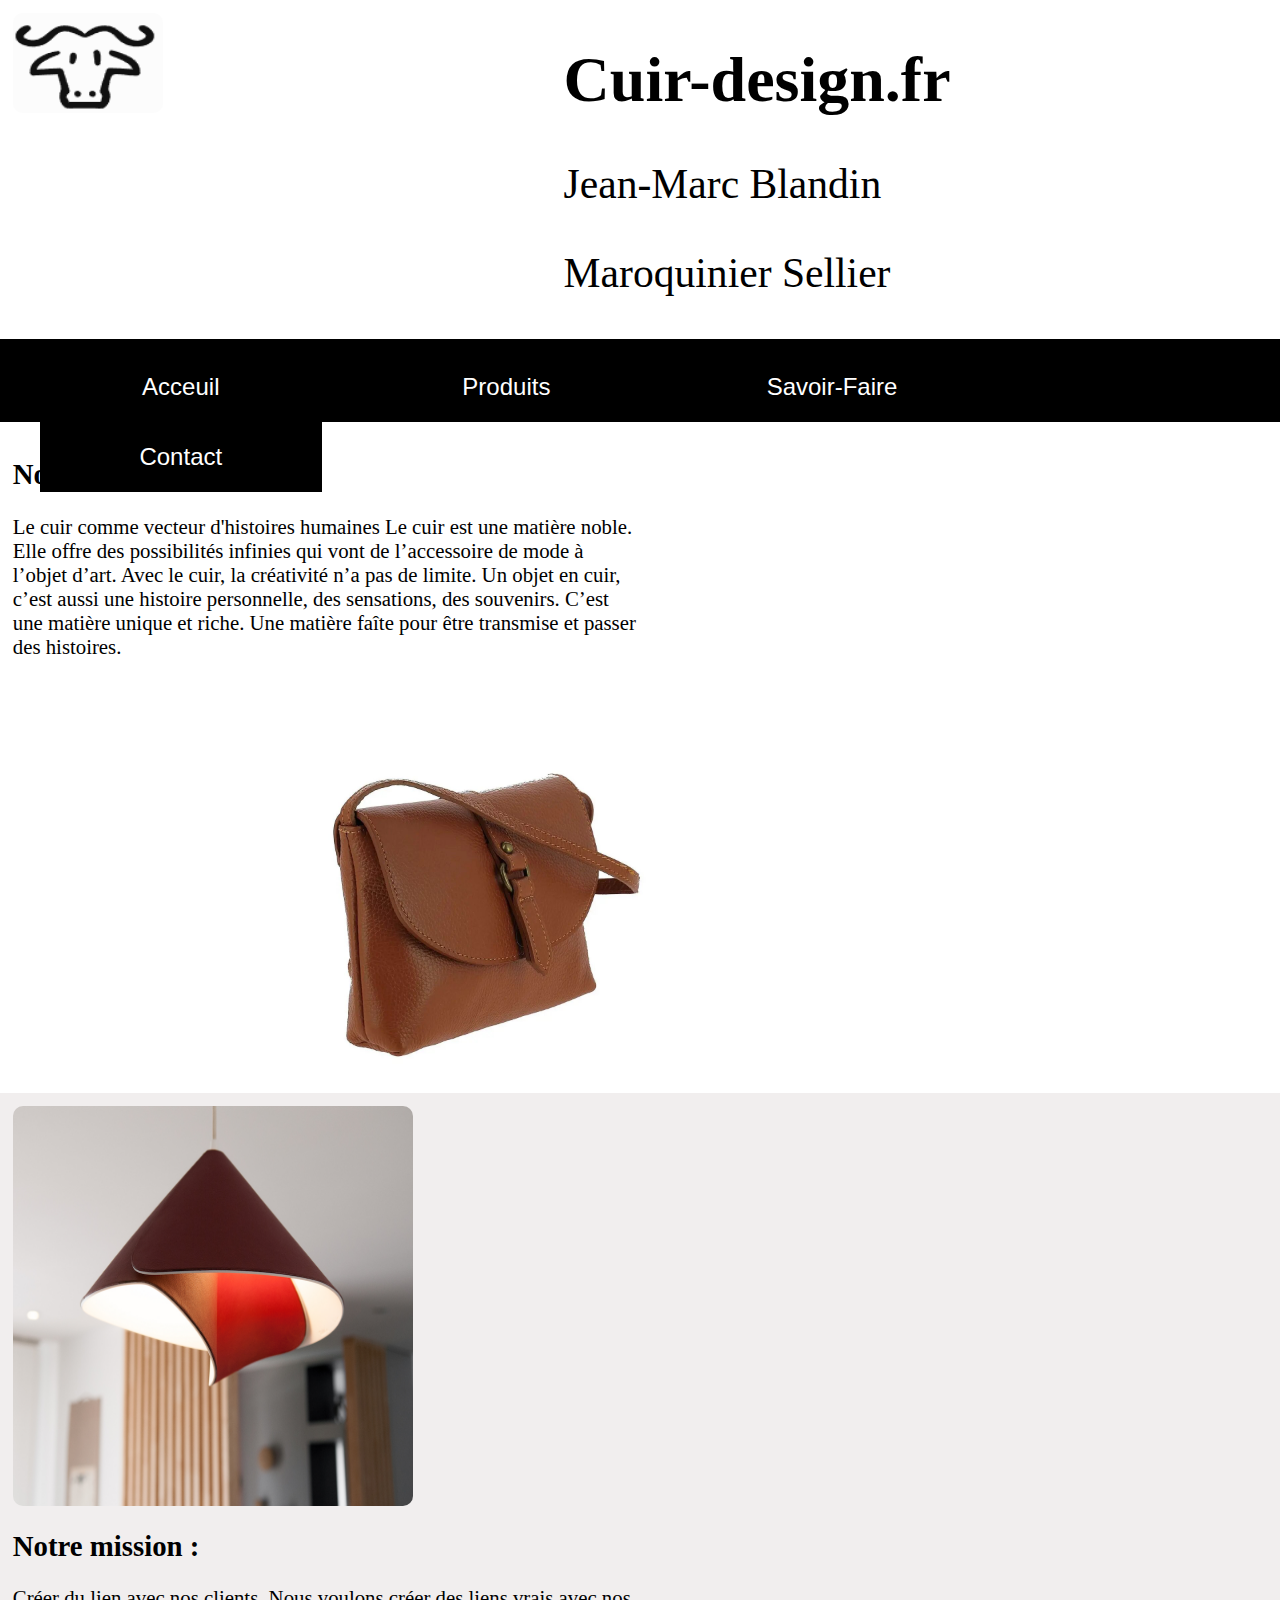
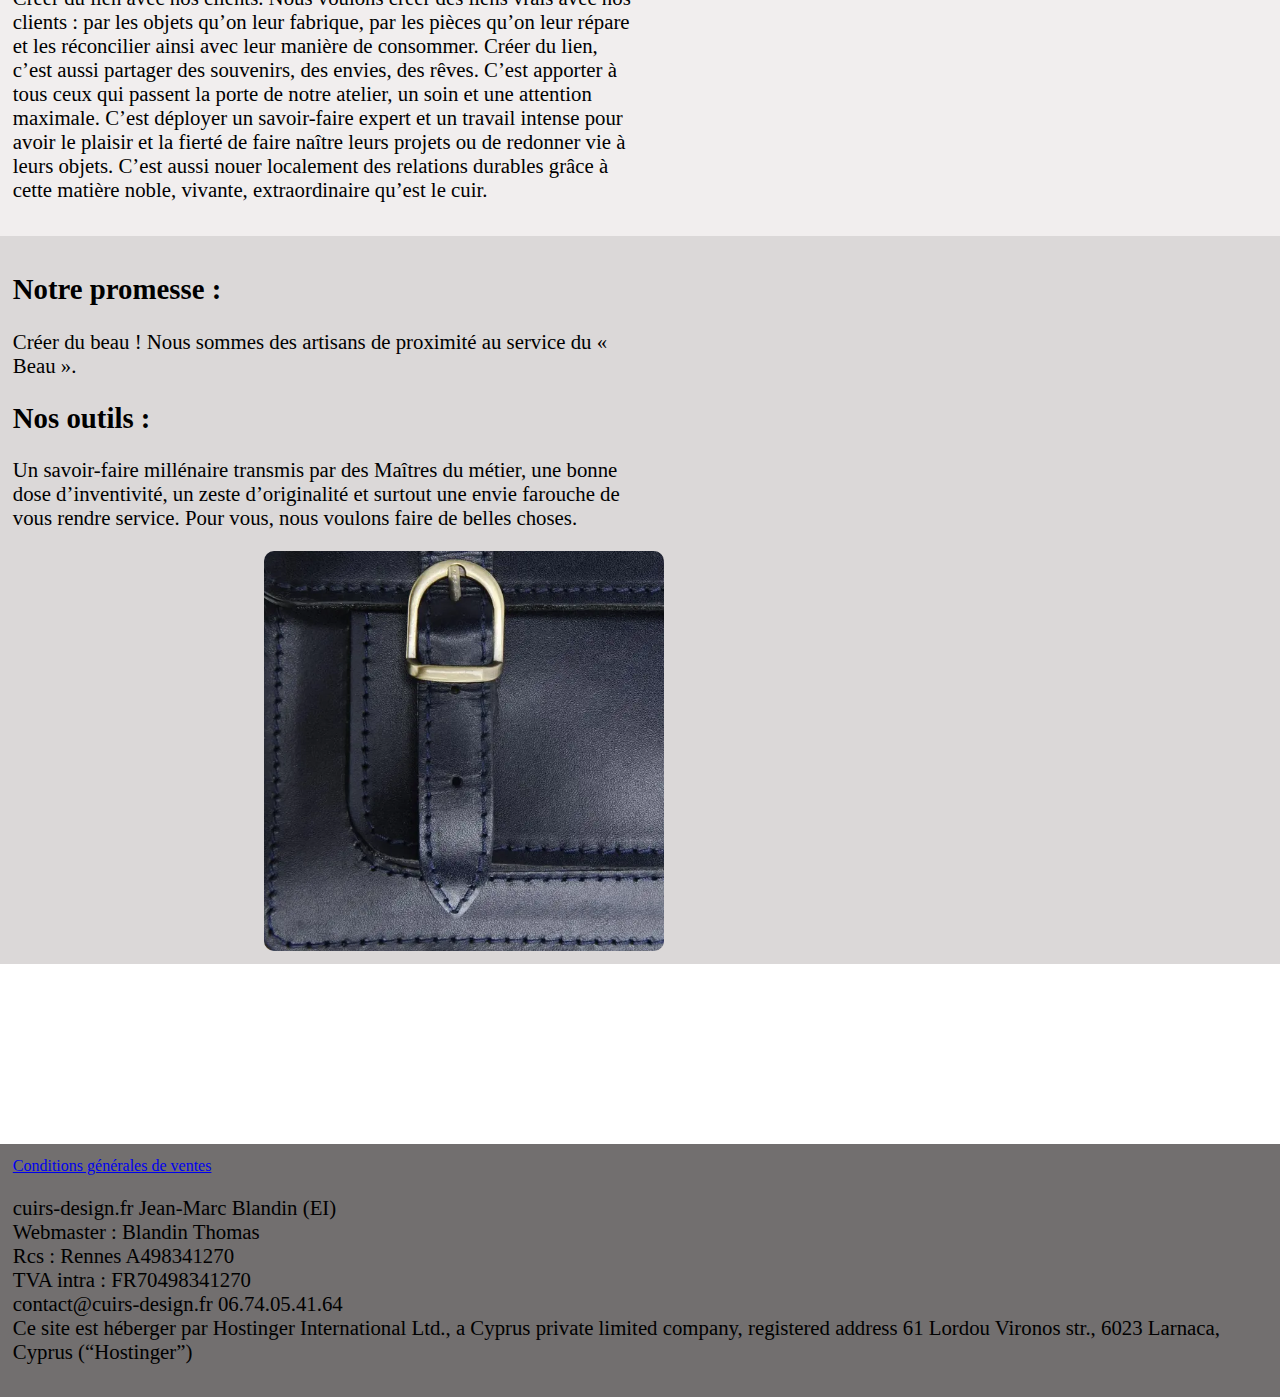
<file: index.html>
<!DOCTYPE html>
<html lang="fr">
<head>
    <meta charset="UTF-8">
    <meta name="viewport" content="width=device-width, initial-scale=1.0">
    <link rel="stylesheet" href="css/index.css">
    <title>Acceuil</title>
</head>
<body>
    <header>
        <img src="images/loze.png" alt="logo de taureau" id="logo">
        <div id="titre">
            <h1>Cuir-design.fr</h1>
            <p>Jean-Marc Blandin</p>
            <p>Maroquinier Sellier</p>
        </div>

        <nav id="nav_top">
            <ul class="ul_top">
                <li class="li_top">
                    <a href="index.html"><button class="btn_nav_top">Acceuil</button></a>
                </li>
            </ul>
            <ul class="ul_top">
                <li class="li_top">
                    <a href="produits.html"><button class="btn_nav_top">Produits</button></a>
                </li>
            </ul>
            <ul class="ul_top">
                <li class="li_top">
                    <a href="savoirfaire.html"><button class="btn_nav_top">Savoir-Faire</button></a>
                </li>
            </ul>
            <ul class="ul_top">
                <li class="li_top">
                    <a href="contact.html"><button class="btn_nav_top">Contact</button></a>
                </li>
            </ul>
        </nav>
    </header>
    <section id="section1">
        <article class="text">
            <h2>Notre vision :</h2>
            <p>
                Le cuir comme vecteur d'histoires humaines Le cuir est une matière noble. 
                Elle offre des possibilités infinies qui vont de l’accessoire de mode à l’objet d’art. 
                Avec le cuir, la créativité n’a pas de limite. Un objet en cuir, c’est aussi une histoire personnelle, des sensations, des souvenirs. 
                C’est une matière unique et riche. Une matière faîte pour être transmise et passer des histoires. 
            </p>
        </article>
        <img src="images/produits/sac/sac4A.jpg" alt="image abat-jour" id="image_pres1">
    </section>
    <section id="section2">
        <img src="images/produits/abats-jour/abat-jour5A.jpg" alt="image abat-jour" id="image_pres2">
        <article class="text">
            <h2>Notre mission :</h2>
            <p>
                Créer du lien avec nos clients. Nous voulons créer des liens vrais avec nos clients : par les objets qu’on leur fabrique, 
                par les pièces qu’on leur répare et les réconcilier ainsi avec leur manière de consommer. 
                Créer du lien, c’est aussi partager des souvenirs, des envies, des rêves. 
                C’est apporter à tous ceux qui passent la porte de notre atelier, un soin et une attention maximale. 
                C’est déployer un savoir-faire expert et un travail intense pour avoir le plaisir et la fierté de faire naître leurs projets ou 
                de redonner vie à leurs objets. C’est aussi nouer localement des relations durables grâce à cette matière noble, vivante, extraordinaire qu’est le cuir.
            </p>
        </article>
    </section>
    <section id="section3">
        <article class="text">
            <h2>Notre promesse :</h2>
            <p>Créer du beau ! Nous sommes des artisans de proximité au service du « Beau ».</p>
            <h2>Nos outils :</h2>
            <p>Un savoir-faire millénaire transmis par des Maîtres du métier, une bonne dose d’inventivité, 
                un zeste d’originalité et surtout une envie farouche de vous rendre service. 
                Pour vous, nous voulons faire de belles choses.
            </p>
        </article>
        <img src="images/produits/sac/sac1C.jpg" alt="image abat-jour" id="image_pres3">
    </section>
    <br><br><br><br><br><br><br><br><br><br>
    <footer>
        <a href="condition.html">Conditions générales de ventes</a>

        <p>
            cuirs-design.fr Jean-Marc Blandin (EI) <br>
            Webmaster : Blandin Thomas <br>
            Rcs : Rennes A498341270 <br>
            TVA intra : FR70498341270 <br>
            contact@cuirs-design.fr 06.74.05.41.64 <br>
            Ce site est héberger par Hostinger International Ltd., a Cyprus private limited company, registered address 61 Lordou Vironos str., 6023 Larnaca, Cyprus (“Hostinger”)
        </p>
    </footer>
</body>
</html>
</file>
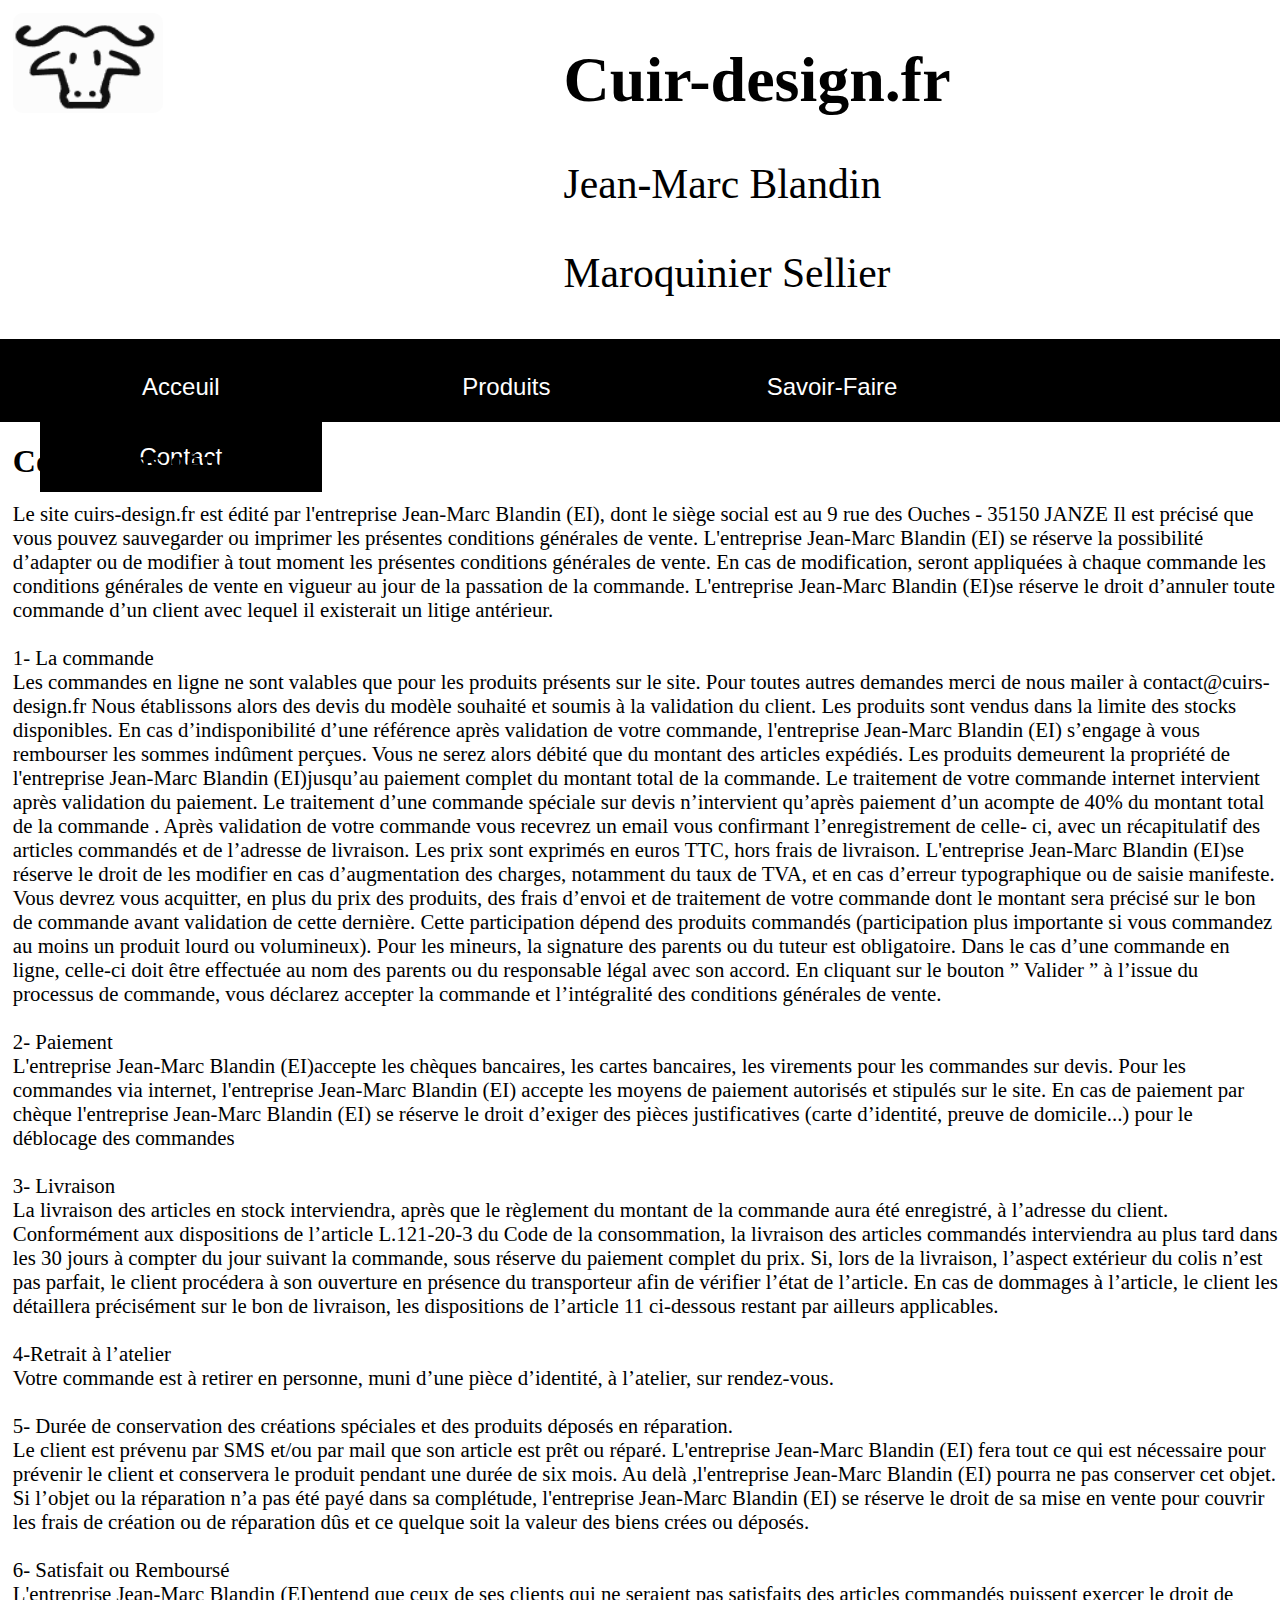
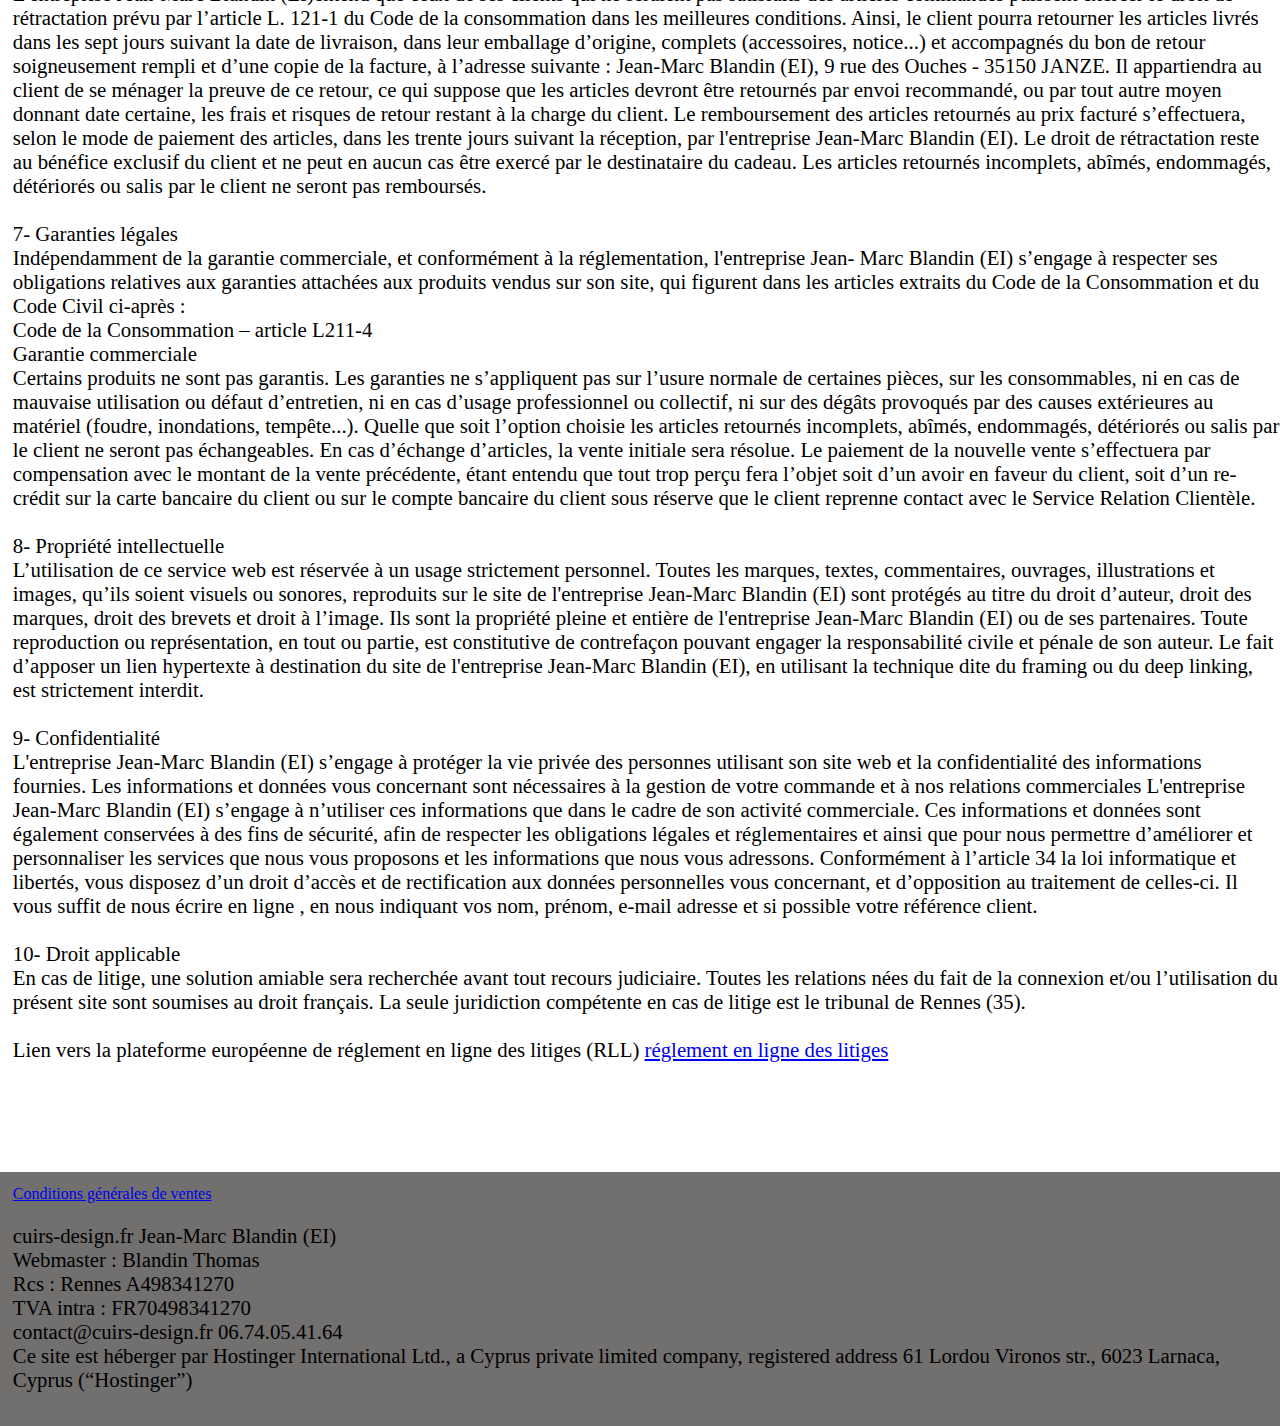
<file: condition.html>
<!DOCTYPE html>
<html lang="fr">
<head>
    <meta charset="UTF-8">
    <meta name="viewport" content="width=device-width, initial-scale=1.0">
    <link rel="stylesheet" href="css/condition.css">
    <title>Conditions générales des ventes</title>
</head>
<body>
    <header>
        <img src="images/loze.png" alt="logo de taureau" id="logo">
        <div id="titre">
            <h1>Cuir-design.fr</h1>
            <p>Jean-Marc Blandin</p>
            <p>Maroquinier Sellier</p>
        </div>

        <nav id="nav_top">
            <ul class="ul_top">
                <li class="li_top">
                    <a href="index.html"><button class="btn_nav_top">Acceuil</button></a>
                </li>
            </ul>
            <ul class="ul_top">
                <li class="li_top">
                    <a href="produits.html"><button class="btn_nav_top">Produits</button></a>
                </li>
            </ul>
            <ul class="ul_top">
                <li class="li_top">
                    <a href="savoirfaire.html"><button class="btn_nav_top">Savoir-Faire</button></a>
                </li>
            </ul>
            <ul class="ul_top">
                <li class="li_top">
                    <a href="contact.html"><button class="btn_nav_top">Contact</button></a>
                </li>
            </ul>
        </nav>
    </header>
    <section>
        <h1>Conditions générales :</h1>
        <p>
            Le site cuirs-design.fr est édité par l'entreprise Jean-Marc Blandin (EI), dont le siège social est au 9 rue des Ouches - 35150 JANZE Il est précisé que vous pouvez sauvegarder ou imprimer les présentes conditions générales de vente. L'entreprise Jean-Marc Blandin (EI) se réserve la possibilité d’adapter ou de modifier à tout moment les présentes conditions générales de vente. En cas de modification, seront appliquées à chaque commande les conditions générales de vente en vigueur au jour de la passation de la commande. L'entreprise Jean-Marc Blandin (EI)se réserve le droit d’annuler toute commande d’un client avec lequel il existerait un litige antérieur. 
            <br><br>
            1- La commande <br>
            Les commandes en ligne ne sont valables que pour les produits présents sur le site. Pour toutes autres demandes merci de nous mailer à contact@cuirs-design.fr Nous établissons alors des devis du modèle souhaité et soumis à la validation du client. Les produits sont vendus dans la limite des stocks disponibles. En cas d’indisponibilité d’une référence après validation de votre commande, l'entreprise Jean-Marc Blandin (EI) s’engage à vous rembourser les sommes indûment perçues. Vous ne serez alors débité que du montant des articles expédiés. Les produits demeurent la propriété de l'entreprise Jean-Marc Blandin (EI)jusqu’au paiement complet du montant total de la commande. Le traitement de votre commande internet intervient après validation du paiement. Le traitement d’une commande spéciale sur devis n’intervient qu’après paiement d’un acompte de 40% du montant total de la commande . Après validation de votre commande vous recevrez un email vous confirmant l’enregistrement de celle- ci, avec un récapitulatif des articles commandés et de l’adresse de livraison. Les prix sont exprimés en euros TTC, hors frais de livraison. L'entreprise Jean-Marc Blandin (EI)se réserve le droit de les modifier en cas d’augmentation des charges, notamment du taux de TVA, et en cas d’erreur typographique ou de saisie manifeste. Vous devrez vous acquitter, en plus du prix des produits, des frais d’envoi et de traitement de votre commande dont le montant sera précisé sur le bon de commande avant validation de cette dernière. Cette participation dépend des produits commandés (participation plus importante si vous commandez au moins un produit lourd ou volumineux). Pour les mineurs, la signature des parents ou du tuteur est obligatoire. Dans le cas d’une commande en ligne, celle-ci doit être effectuée au nom des parents ou du responsable légal avec son accord. En cliquant sur le bouton ” Valider ” à l’issue du processus de commande, vous déclarez accepter la commande et l’intégralité des conditions générales de vente. 
            <br><br>
            2- Paiement <br>
            L'entreprise Jean-Marc Blandin (EI)accepte les chèques bancaires, les cartes bancaires, les virements pour les commandes sur devis. Pour les commandes via internet, l'entreprise Jean-Marc Blandin (EI) accepte les moyens de paiement autorisés et stipulés sur le site. En cas de paiement par chèque l'entreprise Jean-Marc Blandin (EI) se réserve le droit d’exiger des pièces justificatives (carte d’identité, preuve de domicile...) pour le déblocage des commandes
            <br><br>
            3- Livraison <br>
            La livraison des articles en stock interviendra, après que le règlement du montant de la commande aura été enregistré, à l’adresse du client. Conformément aux dispositions de l’article L.121-20-3 du Code de la consommation, la livraison des articles commandés interviendra au plus tard dans les 30 jours à compter du jour suivant la commande, sous réserve du paiement complet du prix. Si, lors de la livraison, l’aspect extérieur du colis n’est pas parfait, le client procédera à son ouverture en présence du transporteur afin de vérifier l’état de l’article. En cas de dommages à l’article, le client les détaillera précisément sur le bon de livraison, les dispositions de l’article 11 ci-dessous restant par ailleurs applicables.
            <br><br>
            4-Retrait à l’atelier <br>
            Votre commande est à retirer en personne, muni d’une pièce d’identité, à l’atelier, sur rendez-vous.
            <br><br>
            5- Durée de conservation des créations spéciales et des produits déposés en réparation. <br>
            Le client est prévenu par SMS et/ou par mail que son article est prêt ou réparé. L'entreprise Jean-Marc Blandin (EI) fera tout ce qui est nécessaire pour prévenir le client et conservera le produit pendant une durée de six mois. Au delà ,l'entreprise Jean-Marc Blandin (EI) pourra ne pas conserver cet objet. Si l’objet ou la réparation n’a pas été payé dans sa complétude, l'entreprise Jean-Marc Blandin (EI) se réserve le droit de sa mise en vente pour couvrir les frais de création ou de réparation dûs et ce quelque soit la valeur des biens crées ou déposés.
            <br><br>
            6- Satisfait ou Remboursé <br>
            L'entreprise Jean-Marc Blandin (EI)entend que ceux de ses clients qui ne seraient pas satisfaits des articles commandés puissent exercer le droit de rétractation prévu par l’article L. 121-1 du Code de la consommation dans les meilleures conditions. Ainsi, le client pourra retourner les articles livrés dans les sept jours suivant la date de livraison, dans leur emballage d’origine, complets (accessoires, notice...) et accompagnés du bon de retour soigneusement rempli et d’une copie de la facture, à l’adresse suivante : Jean-Marc Blandin (EI), 9 rue des Ouches - 35150 JANZE. Il appartiendra au client de se ménager la preuve de ce retour, ce qui suppose que les articles devront être retournés par envoi recommandé, ou par tout autre moyen donnant date certaine, les frais et risques de retour restant à la charge du client. Le remboursement des articles retournés au prix facturé s’effectuera, selon le mode de paiement des articles, dans les trente jours suivant la réception, par l'entreprise Jean-Marc Blandin (EI). Le droit de rétractation reste au bénéfice exclusif du client et ne peut en aucun cas être exercé par le destinataire du cadeau. Les articles retournés incomplets, abîmés, endommagés, détériorés ou salis par le client ne seront pas remboursés.
            <br><br>
            7- Garanties légales <br>
            Indépendamment de la garantie commerciale, et conformément à la réglementation, l'entreprise Jean- Marc Blandin (EI) s’engage à respecter ses obligations relatives aux garanties attachées aux produits vendus sur son site, qui figurent dans les articles extraits du Code de la Consommation et du Code Civil ci-après :
            <br>
            Code de la Consommation – article L211-4
            <br>
            Garantie commerciale
            <br>
            Certains produits ne sont pas garantis. Les garanties ne s’appliquent pas sur l’usure normale de certaines pièces, sur les consommables, ni en cas de mauvaise utilisation ou défaut d’entretien, ni en cas d’usage professionnel ou collectif, ni sur des dégâts provoqués par des causes extérieures au matériel (foudre, inondations, tempête...). Quelle que soit l’option choisie les articles retournés incomplets, abîmés, endommagés, détériorés ou salis par le client ne seront pas échangeables. En cas d’échange d’articles, la vente initiale sera résolue. Le paiement de la nouvelle vente s’effectuera par compensation avec le montant de la vente précédente, étant entendu que tout trop perçu fera l’objet soit d’un avoir en faveur du client, soit d’un re-crédit sur la carte bancaire du client ou sur le compte bancaire du client sous réserve que le client reprenne contact avec le Service Relation Clientèle.
            <br><br>
            8- Propriété intellectuelle <br>
            L’utilisation de ce service web est réservée à un usage strictement personnel. Toutes les marques, textes, commentaires, ouvrages, illustrations et images, qu’ils soient visuels ou sonores, reproduits sur le site de l'entreprise Jean-Marc Blandin (EI) sont protégés au titre du droit d’auteur, droit des marques, droit des brevets et droit à l’image. Ils sont la propriété pleine et entière de l'entreprise Jean-Marc Blandin (EI) ou de ses partenaires. Toute reproduction ou représentation, en tout ou partie, est constitutive de contrefaçon pouvant engager la responsabilité civile et pénale de son auteur. Le fait d’apposer un lien hypertexte à destination du site de l'entreprise Jean-Marc Blandin (EI), en utilisant la technique dite du framing ou du deep linking, est strictement interdit.
            <br><br>
            9- Confidentialité <br>
            L'entreprise Jean-Marc Blandin (EI) s’engage à protéger la vie privée des personnes utilisant son site web et la confidentialité des informations fournies. Les informations et données vous concernant sont nécessaires à la gestion de votre commande et à nos relations commerciales L'entreprise Jean-Marc Blandin (EI) s’engage à n’utiliser ces informations que dans le cadre de son activité commerciale. Ces informations et données sont également conservées à des fins de sécurité, afin de respecter les obligations légales et réglementaires et ainsi que pour nous permettre d’améliorer et personnaliser les services que nous vous proposons et les informations que nous vous adressons. Conformément à l’article 34 la loi informatique et libertés, vous disposez d’un droit d’accès et de rectification aux données personnelles vous concernant, et d’opposition au traitement de celles-ci. Il vous suffit de nous écrire en ligne , en nous indiquant vos nom, prénom, e-mail adresse et si possible votre référence client.
            <br><br>
            10- Droit applicable <br>
            En cas de litige, une solution amiable sera recherchée avant tout recours judiciaire. Toutes les relations nées du fait de la connexion et/ou l’utilisation du présent site sont soumises au droit français. La seule juridiction compétente en cas de litige est le tribunal de Rennes (35).
            <br><br>
            Lien vers la plateforme européenne de réglement en ligne des litiges (RLL) <a href="https://ec.europa.eu/consumers/odr/main/index.cfm?event=main.home2.show&lng=FR">réglement en ligne des litiges</a>
        </p>
    </section>
    <br><br><br><br><br>
    <footer>
        <a href="condition.html">Conditions générales de ventes</a>

        <p>
            cuirs-design.fr Jean-Marc Blandin (EI) <br>
            Webmaster : Blandin Thomas <br>
            Rcs : Rennes A498341270 <br>
            TVA intra : FR70498341270 <br>
            contact@cuirs-design.fr 06.74.05.41.64 <br>
            Ce site est héberger par Hostinger International Ltd., a Cyprus private limited company, registered address 61 Lordou Vironos str., 6023 Larnaca, Cyprus (“Hostinger”)
        </p>
    </footer>
</body>
</html>
</file>
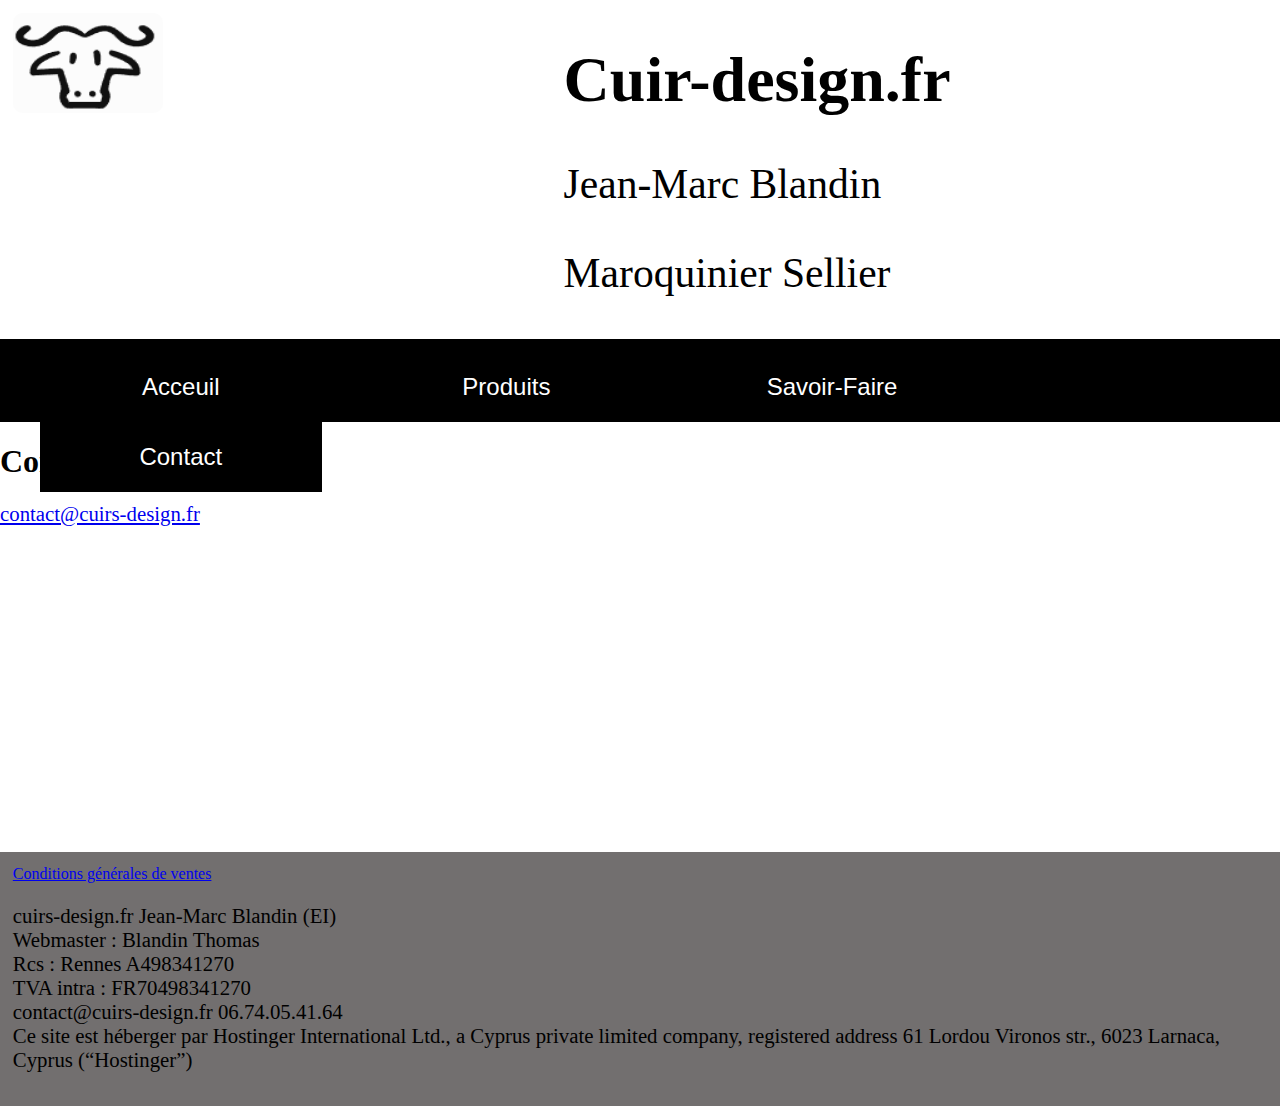
<file: contact.html>
<!DOCTYPE html>
<html lang="fr">
<head>
    <meta charset="UTF-8">
    <meta name="viewport" content="width=device-width, initial-scale=1.0">
    <link rel="stylesheet" href="css/index.css">
    <title>Acceuil</title>
</head>
<body>
    <header>
        <img src="images/loze.png" alt="logo de taureau" id="logo">
        <div id="titre">
            <h1>Cuir-design.fr</h1>
            <p>Jean-Marc Blandin</p>
            <p>Maroquinier Sellier</p>
        </div>
        <nav id="nav_top">
            <ul class="ul_top">
                <li class="li_top">
                    <a href="index.html"><button class="btn_nav_top">Acceuil</button></a>
                </li>
            </ul>
            <ul class="ul_top">
                <li class="li_top">
                    <a href="produits.html"><button class="btn_nav_top">Produits</button></a>
                </li>
            </ul>
            <ul class="ul_top">
                <li class="li_top">
                    <a href="savoirfaire.html"><button class="btn_nav_top">Savoir-Faire</button></a>
                </li>
            </ul>
            <ul class="ul_top">
                <li class="li_top">
                    <a href="contact.html"><button class="btn_nav_top">Contact</button></a>
                </li>
            </ul>
        </nav>
    </header>
<body>
    <section>
        <h1>Contact :</h1>
        <a href="mailto:contact@cuirs-design.fr"><p>contact@cuirs-design.fr</p></a>

    </section>
    <br><br><br><br><br><br><br><br><br><br><br><br><br><br><br><br><br>
    <footer>
        <a href="condition.html">Conditions générales de ventes</a>

        <p>
            cuirs-design.fr Jean-Marc Blandin (EI) <br>
            Webmaster : Blandin Thomas <br>
            Rcs : Rennes A498341270 <br>
            TVA intra : FR70498341270 <br>
            contact@cuirs-design.fr 06.74.05.41.64 <br>
            Ce site est héberger par Hostinger International Ltd., a Cyprus private limited company, registered address 61 Lordou Vironos str., 6023 Larnaca, Cyprus (“Hostinger”)
        </p>
    </footer>
</body>
</html>
</file>
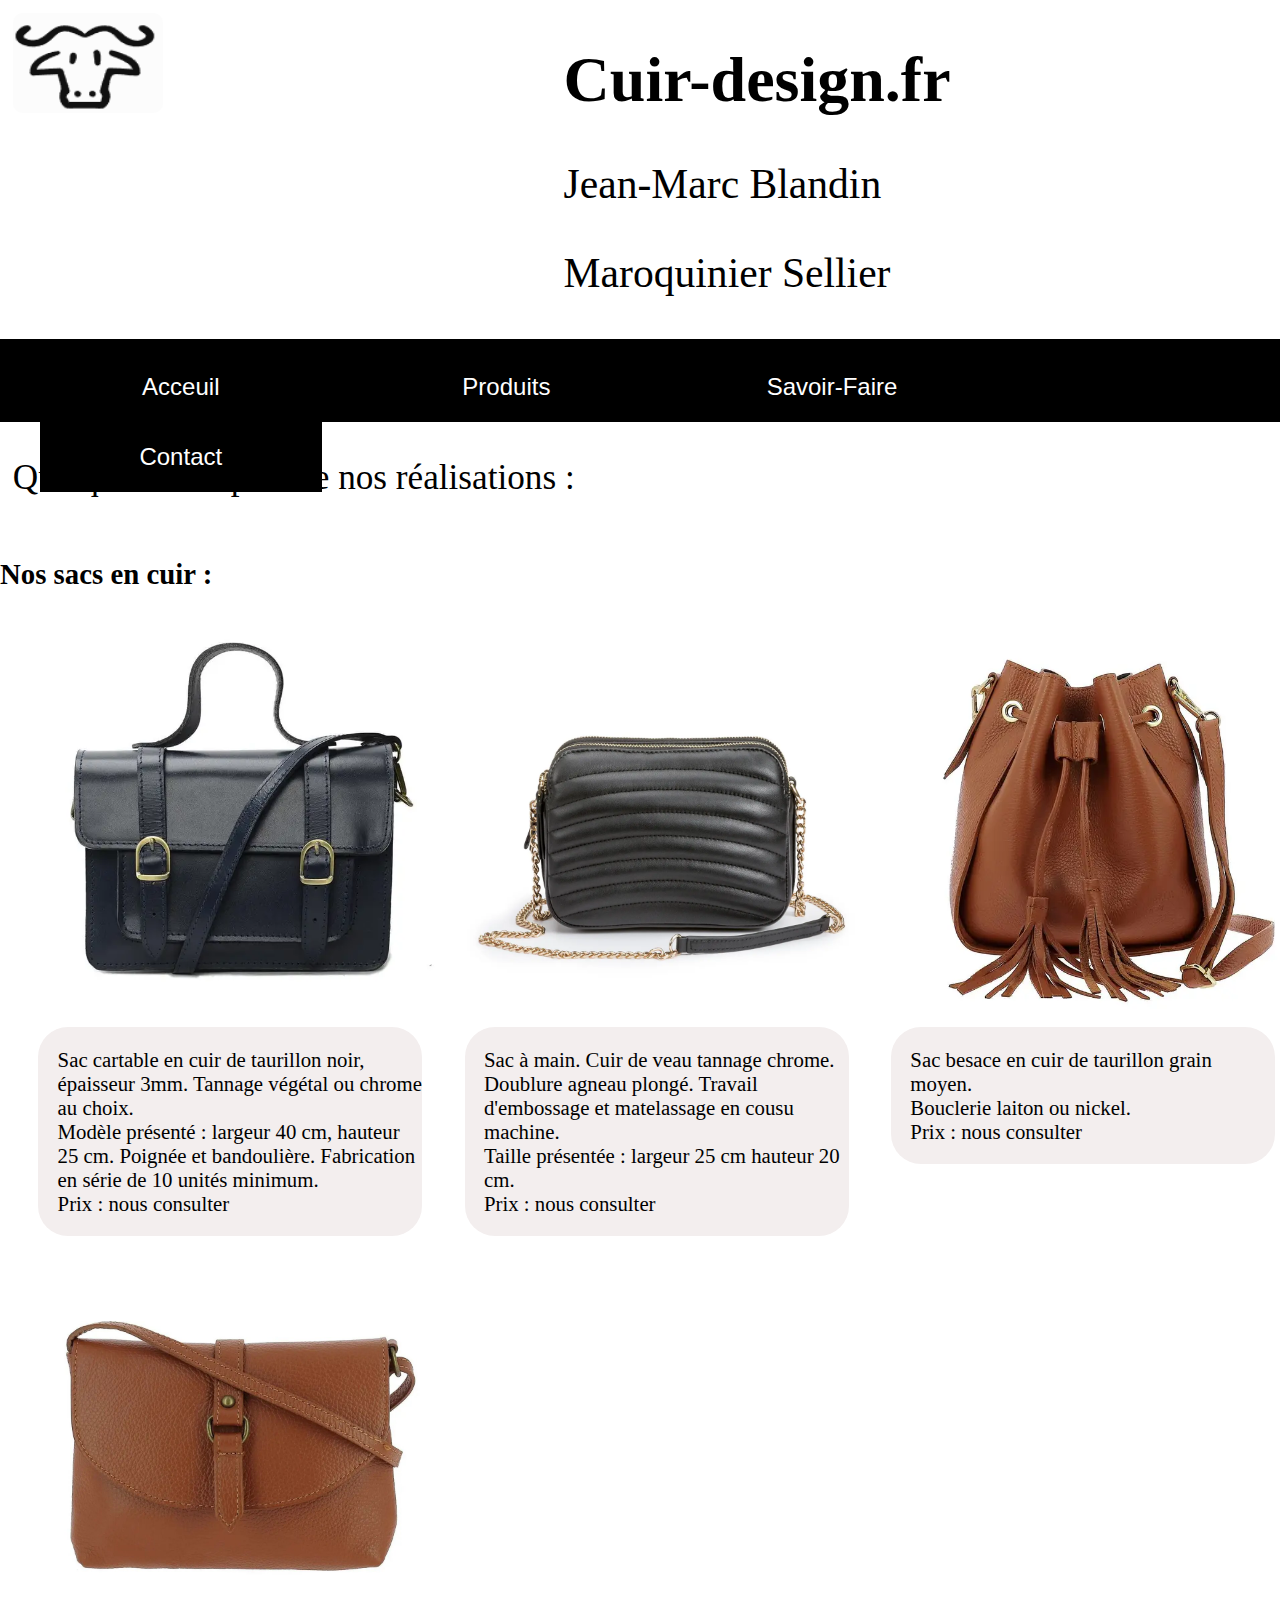
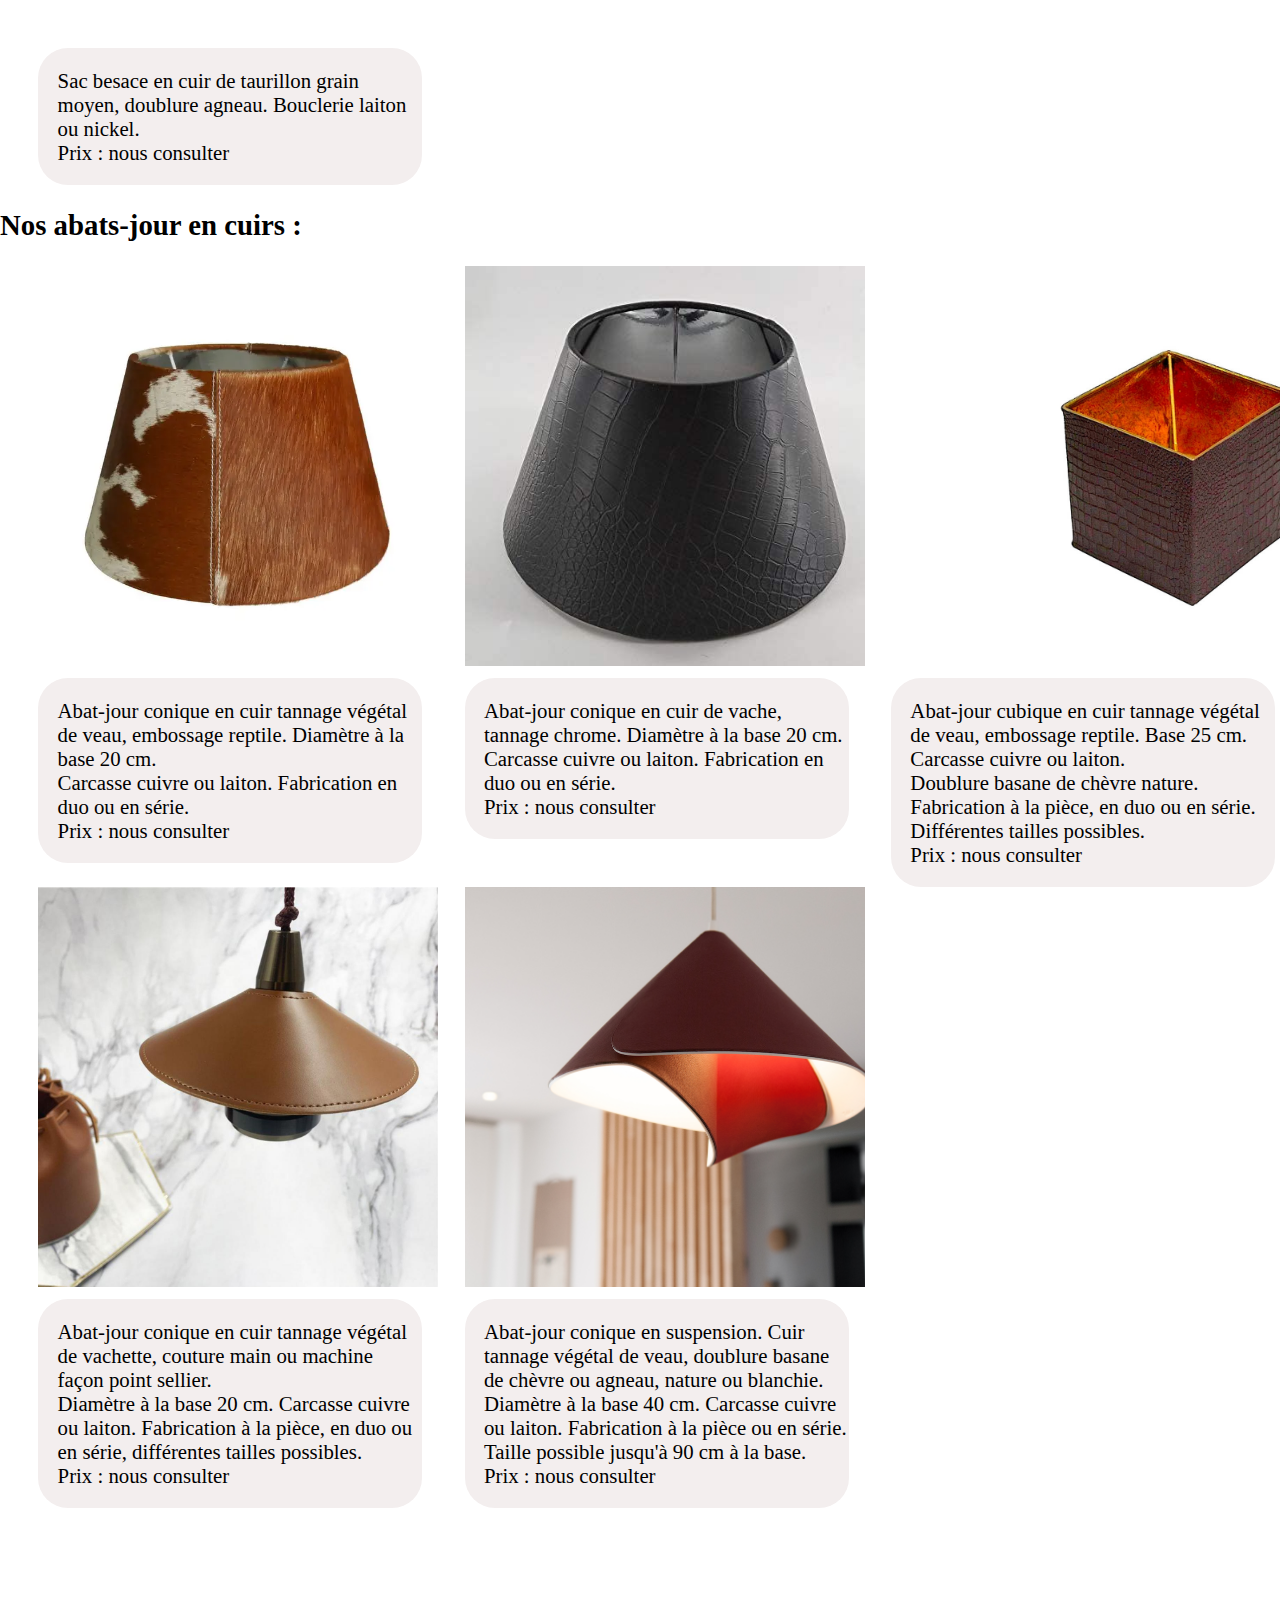
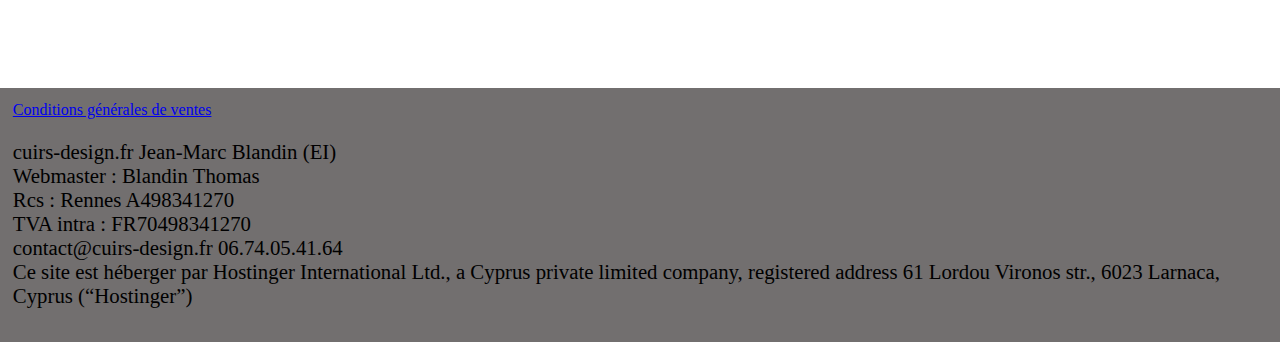
<file: produits.html>
<!DOCTYPE html>
<html lang="en">
<head>
    <meta charset="UTF-8">
    <meta name="viewport" content="width=device-width, initial-scale=1.0">
    <link rel="stylesheet" href="css/produits.css">
    <title>produits</title>
</head>
<body>
    <header>
        <img src="images/loze.png" alt="logo de taureau" id="logo">
        <div id="titre">
            <h1>Cuir-design.fr</h1>
            <p>Jean-Marc Blandin</p>
            <p>Maroquinier Sellier</p>
        </div>

        <nav id="nav_top">
            <ul class="ul_top">
                <li class="li_top">
                    <a href="index.html"><button class="btn_nav_top">Acceuil</button></a>
                </li>
            </ul>
            <ul class="ul_top">
                <li class="li_top">
                    <a href="produits.html"><button class="btn_nav_top">Produits</button></a>
                </li>
            </ul>
            <ul class="ul_top">
                <li class="li_top">
                    <a href="savoirfaire.html"><button class="btn_nav_top">Savoir-Faire</button></a>
                </li>
            </ul>
            <ul class="ul_top">
                <li class="li_top">
                    <a href="contact.html"><button class="btn_nav_top">Contact</button></a>
                </li>
            </ul>
        </nav>
    </header>
    <div id="div_realisation">
        <h1 id="titre_realisation">Quelques exemples de nos réalisations :</h1>
    </div>
    <section id="section_sac">
        <h2>Nos sacs en cuir :</h2>
        <article class="article1">
            <div id="div_sac1" class="produits"></div>
            <article class="article_description">
                <p class="description">
                    Sac cartable en cuir de taurillon noir, épaisseur 3mm. Tannage végétal ou chrome au choix. <br>
                    Modèle présenté : largeur 40 cm, hauteur 25 cm. Poignée et bandoulière. Fabrication en série de 10 unités minimum. <br>
                    Prix : nous consulter
                </p>
            </article>
        </article>
        <article class="article1">
            <div id="div_sac2" class="produits"></div>
            <article class="article_description">
                <p class="description">
                    Sac à main. Cuir de veau tannage chrome. Doublure agneau plongé. Travail d'embossage et matelassage en cousu machine. <br>
                    Taille présentée : largeur 25 cm hauteur 20 cm. <br>
                    Prix : nous consulter 
                </p>
            </article>
        </article>
        <article class="article1">
            <div id="div_sac3" class="produits"></div>
            <article class="article_description">
                <p class="description">
                    Sac besace en cuir de taurillon grain moyen. <br>
                    Bouclerie laiton ou nickel. <br>
                    Prix : nous consulter
                </p>
            </article>
        </article>
        <article class="article1">
            <div id="div_sac4" class="produits"></div>
            <article class="article_description">
                <p class="description">
                    Sac besace en cuir de taurillon grain moyen, doublure agneau. Bouclerie laiton ou nickel. <br>
                    Prix : nous consulter
                </p>
            </article>
        </article>
    </section>
    <section id="section_abatjour">
        <h2>Nos abats-jour en cuirs :</h2>
        <article class="article1">
            <div id="div_abatjour1" class="produits"></div>
            <article class="article_description">
                <p class="description">
                    Abat-jour conique en cuir tannage végétal de veau, embossage reptile. Diamètre à la base 20 cm. <br>
                    Carcasse cuivre ou laiton. Fabrication en duo ou en série. <br>
                    Prix : nous consulter
                </p>
            </article>
        </article>
        <article class="article1">
            <div id="div_abatjour2" class="produits"></div>
            <article class="article_description">
                <p class="description">
                    Abat-jour conique en cuir de vache, tannage chrome. Diamètre à la base 20 cm. <br>
                    Carcasse cuivre ou laiton. Fabrication en duo ou en série. <br>
                    Prix : nous consulter
                </p>
            </article>
        </article>
        <article class="article1">
            <div id="div_abatjour3" class="produits"></div>
            <article class="article_description">
                <p class="description">
                    Abat-jour cubique en cuir tannage végétal de veau, embossage reptile. Base 25 cm. Carcasse cuivre ou laiton. <br>
                    Doublure basane de chèvre nature. Fabrication à la pièce, en duo ou en série. Différentes tailles possibles. <br>
                    Prix : nous consulter
                </p>
            </article>
        </article>
        <article class="article1">
            <div id="div_abatjour4" class="produits"></div>
            <article class="article_description">
                <p class="description">
                    Abat-jour conique en cuir tannage végétal de vachette, couture main ou machine façon point sellier. <br>
                    Diamètre à la base 20 cm. Carcasse cuivre ou laiton. Fabrication à la pièce, en duo ou en série, différentes tailles possibles. <br>
                    Prix : nous consulter
                </p>
            </article>
        </article>
        <article class="article1">
            <div id="div_abatjour5" class="produits"></div>
            <article class="article_description">
                <p class="description">
                    Abat-jour conique en suspension. Cuir tannage végétal de veau, doublure basane de chèvre ou agneau, nature ou blanchie. <br>
                    Diamètre à la base 40 cm. Carcasse cuivre ou laiton. Fabrication à la pièce ou en série. Taille possible jusqu'à 90 cm à la base. <br>
                    Prix : nous consulter
                </p>
            </article>
        </article>
    </section>






    <br><br><br><br><br><br><br><br><br><br>
    <footer>
        <a href="condition.html">Conditions générales de ventes</a>

        <p>
            cuirs-design.fr Jean-Marc Blandin (EI) <br>
            Webmaster : Blandin Thomas <br>
            Rcs : Rennes A498341270 <br>
            TVA intra : FR70498341270 <br>
            contact@cuirs-design.fr 06.74.05.41.64 <br>
            Ce site est héberger par Hostinger International Ltd., a Cyprus private limited company, registered address 61 Lordou Vironos str., 6023 Larnaca, Cyprus (“Hostinger”)
        </p>
    </footer>
</body>
</html>
</file>
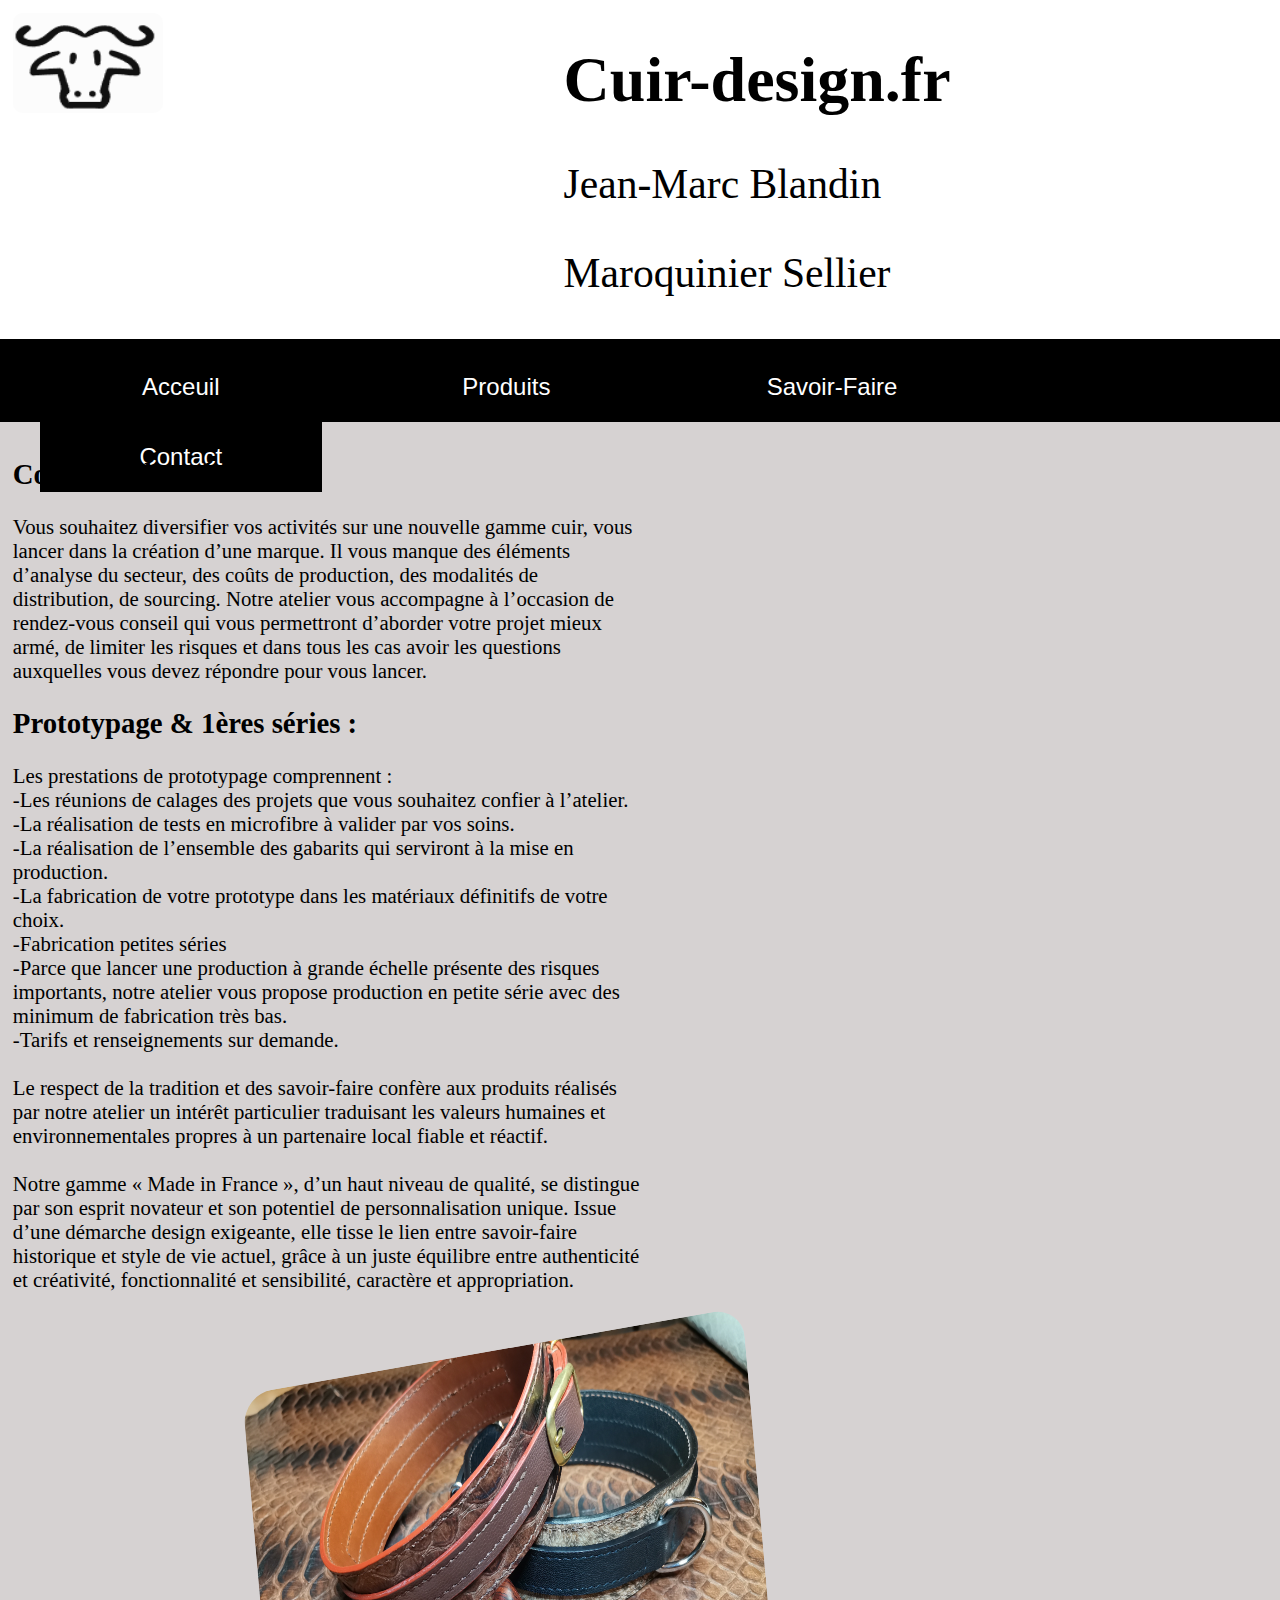
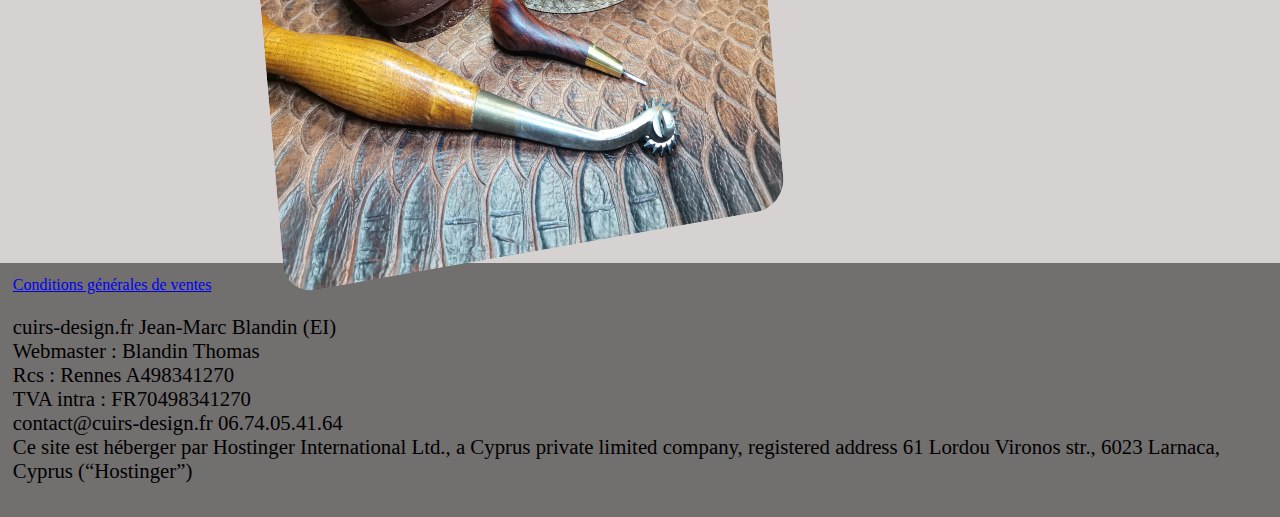
<file: savoirfaire.html>
<!DOCTYPE html>
<html lang="fr">
<head>
    <meta charset="UTF-8">
    <meta name="viewport" content="width=device-width, initial-scale=1.0">
    <link rel="stylesheet" href="css/savoirfaire.css">
    <title>Savoir-faire</title>
</head>
<body>
    <header>
        <img src="images/loze.png" alt="logo de taureau" id="logo">
        <div id="titre">
            <h1>Cuir-design.fr</h1>
            <p>Jean-Marc Blandin</p>
            <p>Maroquinier Sellier</p>
        </div>

        <nav id="nav_top">
            <ul class="ul_top">
                <li class="li_top">
                    <a href="index.html"><button class="btn_nav_top">Acceuil</button></a>
                </li>
            </ul>
            <ul class="ul_top">
                <li class="li_top">
                    <a href="produits.html"><button class="btn_nav_top">Produits</button></a>
                </li>
            </ul>
            <ul class="ul_top">
                <li class="li_top">
                    <a href="savoirfaire.html"><button class="btn_nav_top">Savoir-Faire</button></a>
                </li>
            </ul>
            <ul class="ul_top">
                <li class="li_top">
                    <a href="contact.html"><button class="btn_nav_top">Contact</button></a>
                </li>
            </ul>
        </nav>
    </header>
    <section id="section1">
        <article class="text">
            <h2>Conseils à la création :</h2>
            <p>
                Vous souhaitez diversifier vos activités sur une nouvelle gamme cuir, vous lancer dans la création d’une marque. 
                Il vous manque des éléments d’analyse du secteur, des coûts de production, des modalités de distribution, de sourcing. 
                Notre atelier vous accompagne à l’occasion de rendez-vous conseil qui vous permettront d’aborder votre projet mieux armé, 
                de limiter les risques et dans tous les cas avoir les questions auxquelles vous devez répondre pour vous lancer.
            </p>
            <h2>Prototypage & 1ères séries :</h2>
            <p>
                Les prestations de prototypage comprennent : <br>
                -Les réunions de calages des projets que vous souhaitez confier à l’atelier. <br>
                -La réalisation de tests en microfibre à valider par vos soins. <br>
                -La réalisation de l’ensemble des gabarits qui serviront à la mise en production. <br>
                -La fabrication de votre prototype dans les matériaux définitifs de votre choix. <br>
                -Fabrication petites séries <br>
                -Parce que lancer une production à grande échelle présente des risques importants, notre atelier vous propose production en petite série avec des minimum de fabrication très bas. <br>
                -Tarifs et renseignements sur demande. <br>
                <br>
                Le respect de la tradition et des savoir-faire confère aux produits réalisés par notre atelier
                un intérêt particulier traduisant les valeurs humaines et environnementales propres à un partenaire local fiable et réactif. <br>
                <br>
                Notre gamme « Made in France », d’un haut niveau de qualité, se distingue par son esprit novateur et son potentiel de personnalisation unique. Issue d’une démarche design exigeante, elle tisse le lien entre savoir-faire historique et style de vie actuel, grâce à un juste équilibre entre authenticité et créativité, fonctionnalité et sensibilité, caractère et appropriation.
            </p>
        </article>
        <img src="images/image1.jpg" alt="outil" id="image_pres1">
    </section>
    <footer>
        <a href="condition.html">Conditions générales de ventes</a>

        <p>
            cuirs-design.fr Jean-Marc Blandin (EI) <br>
            Webmaster : Blandin Thomas <br>
            Rcs : Rennes A498341270 <br>
            TVA intra : FR70498341270 <br>
            contact@cuirs-design.fr 06.74.05.41.64 <br>
            Ce site est héberger par Hostinger International Ltd., a Cyprus private limited company, registered address 61 Lordou Vironos str., 6023 Larnaca, Cyprus (“Hostinger”)
        </p>
    </footer>
</body>
</html>
</file>
<file: css/index.css>
body{
    margin: 0;
    padding: 0;
}
p{
    font-size: 1.3em;
}
h2{
    font-size: 1.8em;
}
header{
    margin-bottom: 0;
}
#logo{
    display: inline-block;
    margin: 1%;
    border-radius: 10px;
    height: 100px;
    width: 150px;
}
#titre{
    font-size: 2em;
    display: inline-block;
    vertical-align: top;
    margin-left: 30%;
}
#nav_top{
    background-color: black;
    padding-top: 1%;
    height: 70px;
    margin-top: 0;
}
.ul_top{
    width: 22%;
    display: inline-block;
    height: 100%;
    margin: 0;
}
.li_top{
    list-style: none;
    height: 100%;
    width: 100%;
}
.btn_nav_top{
    border: none;
    background-color: black;
    color: white;
    height: 100%;
    width: 100%;
    transition: 0.5s;
    font-size: 1.5em;
}
.btn_nav_top:hover{
    transform: translate(0px, -20px);
    height: 80%;
    transition: 0.5s;
}
#section1{
    margin-top: 0;
    padding: 1%;
}
.text{
    width: 50%;
    display: inline-block;
    vertical-align: top;
}
#image_pres1{
    height: 400px;
    width: 400px;
    display: inline-block;
    vertical-align: top;
    margin-left: 20%;
}
#section2{
    background-color: rgb(241, 238, 238);
    margin-top: 0;
    padding: 1%;
}
#image_pres2{
    height: 400px;
    width: 400px;
    display: inline-block;
    vertical-align: top;
    margin-right: 20%;
    border-radius: 10px;
}
#section3{
    background-color: rgb(219, 216, 216);
    margin-top: 0;
    padding: 1%;
}
#image_pres3{
    height: 400px;
    width: 400px;
    display: inline-block;
    vertical-align: top;
    margin-left: 20%;
    border-radius: 10px;
}
footer{
    background-color: rgb(114, 111, 111);
    padding: 1%;
}
</file>
<file: css/condition.css>
body{
    margin: 0;
    padding: 0;
}
p{
    font-size: 1.3em;
}
h2{
    font-size: 1.8em;
}
header{
    margin-bottom: 0;
}
#logo{
    display: inline-block;
    margin: 1%;
    border-radius: 10px;
    height: 100px;
    width: 150px;
}
#titre{
    font-size: 2em;
    display: inline-block;
    vertical-align: top;
    margin-left: 30%;
}
#nav_top{
    background-color: black;
    padding-top: 1%;
    height: 70px;
    margin-top: 0;
}
.ul_top{
    width: 22%;
    display: inline-block;
    height: 100%;
    margin: 0;
}
.li_top{
    list-style: none;
    height: 100%;
    width: 100%;
}
.btn_nav_top{
    border: none;
    background-color: black;
    color: white;
    height: 100%;
    width: 100%;
    transition: 0.5s;
    font-size: 1.5em;
}
.btn_nav_top:hover{
    transform: translate(0px, -20px);
    height: 80%;
    transition: 0.5s;
}
section{
    padding-left: 1%;
}
footer{
    background-color: rgb(114, 111, 111);
    padding: 1%;
}
</file>
<file: css/produits.css>
body{
    margin: 0;
    padding: 0;
}
p{
    font-size: 1.3em;
}
h2{
    font-size: 1.8em;
}
header{
    margin-bottom: 0;
}
#logo{
    display: inline-block;
    margin: 1%;
    border-radius: 10px;
    height: 100px;
    width: 150px;
}
#titre{
    font-size: 2em;
    display: inline-block;
    vertical-align: top;
    margin-left: 30%;
}
#nav_top{
    background-color: black;
    padding-top: 1%;
    height: 70px;
    margin-top: 0;
}
.ul_top{
    width: 22%;
    display: inline-block;
    height: 100%;
    margin: 0;
}
.li_top{
    list-style: none;
    height: 100%;
    width: 100%;
}
.btn_nav_top{
    border: none;
    background-color: black;
    color: white;
    height: 100%;
    width: 100%;
    transition: 0.5s;
    font-size: 1.5em;
}
.btn_nav_top:hover{
    transform: translate(0px, -20px);
    height: 80%;
    transition: 0.5s;
}
#div_realisation{
    padding: 1%;
}
#titre_realisation{
    font-size: 2.2em;
    font-weight: normal;
}
.article1{
    width: 30%;
    display: inline-block;
    text-align: left;
    margin-left: 3%;
}
.article_description{
    background-color: rgb(243, 238, 238);
    padding-left: 5%;
    border-radius: 30px;
    margin-top: 3%;
}
.produits{
    width: 400px; 
    height: 400px;
    background-size: cover;
    transition: 0.3s;
}
.description{
    display: inline-block;
    vertical-align: top;
}
#div_sac1{
    background-image: url('../images/produits/sac/sac1A.jpg');
}
#div_sac1:hover{
    background-image: url('../images/produits/sac/sac1B.jpg');
}
#div_sac2{
    background-image: url('../images/produits/sac/sac2B.jpg');
}
#div_sac2:hover{
    background-image: url('../images/produits/sac/sac2A.jpg');
}
#div_sac3{
    background-image: url('../images/produits/sac/sac3B.jpg');
}
#div_sac3:hover{
    background-image: url('../images/produits/sac/sac3A.jpg');
}
#div_sac4{
    background-image: url('../images/produits/sac/sac4B.jpg');
}
#div_sac4:hover{
    background-image: url('../images/produits/sac/sac4A.jpg');
}
#div_abatjour1{
    background-image: url('../images/produits/abats-jour/abat-jourvache2.jpg');
}
#div_abatjour1:hover{
    background-image: url('../images/produits/abats-jour/abat-jourvache1.jpg');
}
#div_abatjour2{
    background-image: url('../images/produits/abats-jour/abat-jour2A.jpg');
}
#div_abatjour2:hover{
    background-image: url('../images/produits/abats-jour/abat-jour2B.jpg');
}
#div_abatjour3{
    background-image: url('../images/produits/abats-jour/abat-jour3A.jpg');
}
#div_abatjour3:hover{
    background-image: url('../images/produits/abats-jour/abat-jour3B.jpg');
}
#div_abatjour4{
    background-image: url('../images/produits/abats-jour/abat-jour4A.jpg');
}
#div_abatjour4:hover{
    background-image: url('../images/produits/abats-jour/abat-jour4C.jpg');
}
#div_abatjour5{
    background-image: url('../images/produits/abats-jour/abat-jour5A.jpg');
}
#div_abatjour5:hover{
    background-image: url('../images/produits/abats-jour/abat-jour5D.jpg');
}
footer{
    background-color: rgb(114, 111, 111);
    padding: 1%;
}
</file>
<file: css/savoirfaire.css>
body{
    margin: 0;
    padding: 0;
}
p{
    font-size: 1.3em;
}
h2{
    font-size: 1.8em;
}
header{
    margin-bottom: 0;
}
#logo{
    display: inline-block;
    margin: 1%;
    border-radius: 10px;
    height: 100px;
    width: 150px;
}
#titre{
    font-size: 2em;
    display: inline-block;
    vertical-align: top;
    margin-left: 30%;
}
#nav_top{
    background-color: black;
    padding-top: 1%;
    height: 70px;
    margin-top: 0;
}
.ul_top{
    width: 22%;
    display: inline-block;
    height: 100%;
    margin: 0;
}
.li_top{
    list-style: none;
    height: 100%;
    width: 100%;
}
.btn_nav_top{
    border: none;
    background-color: black;
    color: white;
    height: 100%;
    width: 100%;
    transition: 0.5s;
    font-size: 1.5em;
}
.btn_nav_top:hover{
    transform: translate(0px, -20px);
    height: 80%;
    transition: 0.5s;
}
#section1{
    margin-top: 0;
    padding: 1%;
    background-color: rgb(214, 210, 210);
}
.text{
    width: 50%;
    display: inline-block;
    vertical-align: top;
}
#image_pres1{
    height: 500px;
    width: 500px;
    display: inline-block;
    border-radius: 30px;
    vertical-align: top;
    margin-left: 20%;
    margin-top: 3%;
    transform: skew(5deg, -10deg);
}
footer{
    background-color: rgb(114, 111, 111);
    padding: 1%;
}
</file>
